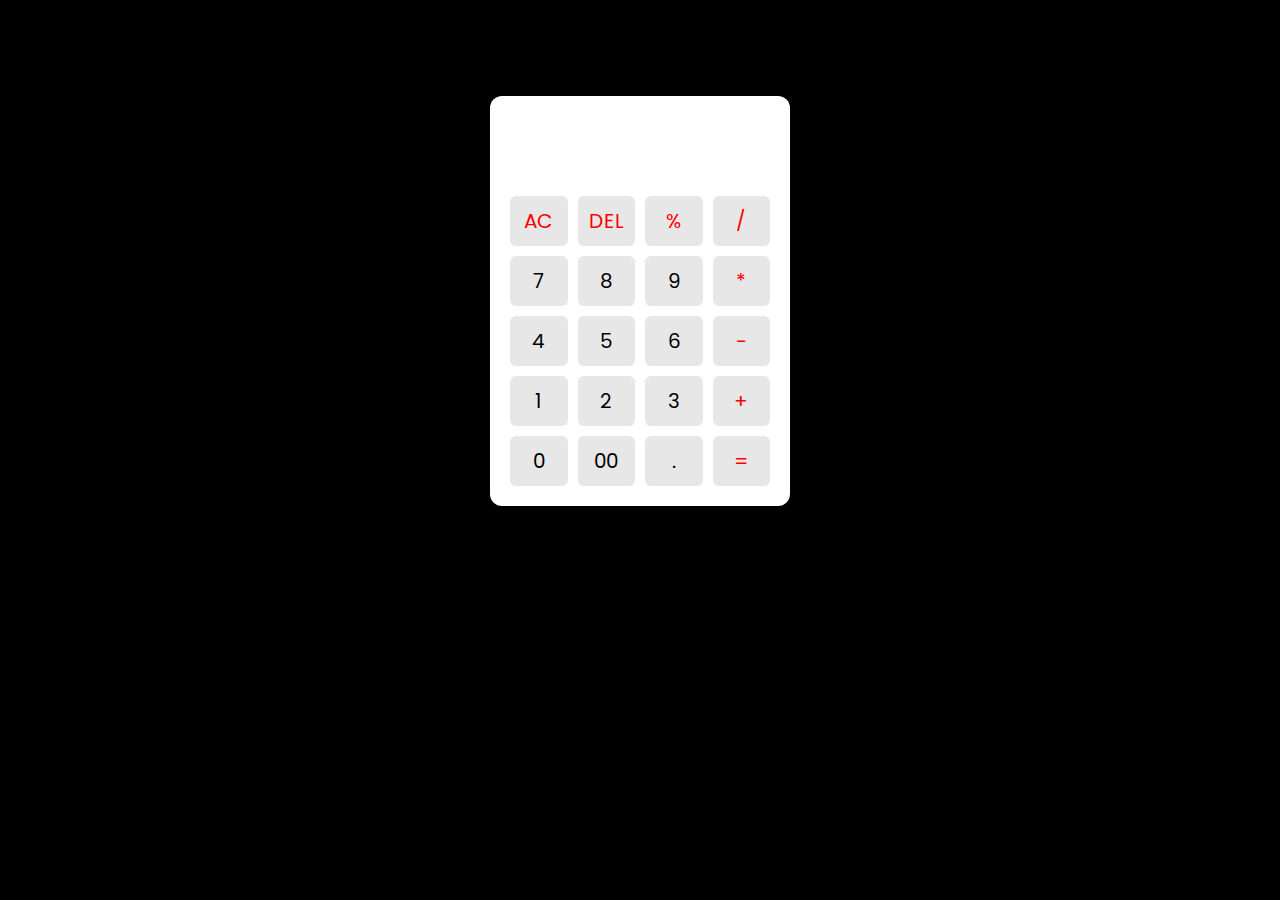
<file: project03/index.html>
<!DOCTYPE html>
<html lang="en">

<head>
    <meta charset="UTF-8">
    <meta name="viewport" content="width=device-width, initial-scale=1.0">
    <link rel="preconnect" href="https://fonts.googleapis.com">
    <link rel="preconnect" href="https://fonts.gstatic.com" crossorigin>
    <link href="https://fonts.googleapis.com/css2?family=Poppins:wght@100;200;300;400;500;600;700;800;900&display=swap"
        rel="stylesheet">
    <link rel="stylesheet" href="style.css">
    <title>Calculator</title>
</head>

<body>
    <div class="container">
        <input type="text" class="display">

        <div class="buttons">
            <button class="operator" data-value="AC">AC</button>
            <button class="operator" data-value="DEL">DEL</button>
            <button class="operator" data-value="%">%</button>
            <button class="operator" data-value="/">/</button>

            <button data-value="7">7</button>
            <button data-value="8">8</button>
            <button data-value="9">9</button>
            <button class="operator" data-value="*">*</button>

            <button data-value="4">4</button>
            <button data-value="5">5</button>
            <button data-value="6">6</button>
            <button class="operator" data-value="-">-</button>

            <button data-value="1">1</button>
            <button data-value="2">2</button>
            <button data-value="3">3</button>
            <button class="operator" data-value="+">+</button>

            <button data-value="0">0</button>
            <button data-value="00">00</button>
            <button data-value=".">.</button>
            <button class="operator" data-value="=">=</button>
        </div>
    </div>

    <script src="script.js"></script>
</body>

</html>
</file>
<file: project03/style.css>
* {
    margin: 0;
    padding: 0;
    font-family: 'Poppins', sans-serif;
    box-sizing: border-box;
}

body {
    height: 100hv;
    display: flex;
    align-items: center;
    justify-content: center;
    background: #000000;
}

.container {
    margin-top: 6rem;
    position: relative;
    max-width: 300px;
    width: 100%;
    border-radius: 12px;
    padding: 10px 20px 20px;
    background: #ffffff;
    box-shadow: 0 5px 10px rgba(0, 0, 0, 0.05);
}

.display {
    height: 80px;
    width: 100%;
    margin-bottom: 10px;
    outline: none;
    border: none;
    font-size: 25px;
    margin-bottom: 10px;
    text-align: right;
}

.buttons {
    display: grid;
    grid-gap: 10px;
    grid-template-columns: repeat(4, 1fr);
}

.buttons button {
    transition: transform .3s;
    padding: 10px;
    border-radius: 6px;
    border: none;
    font-size: 20px;
    background-color: #e7e7e7;
    cursor: pointer;
}

.buttons button:hover {
    background-color: rgb(201, 201, 201);
    transform: scale(1.08);
}

.operator {
    color: rgb(255, 0, 0);
}
</file>
